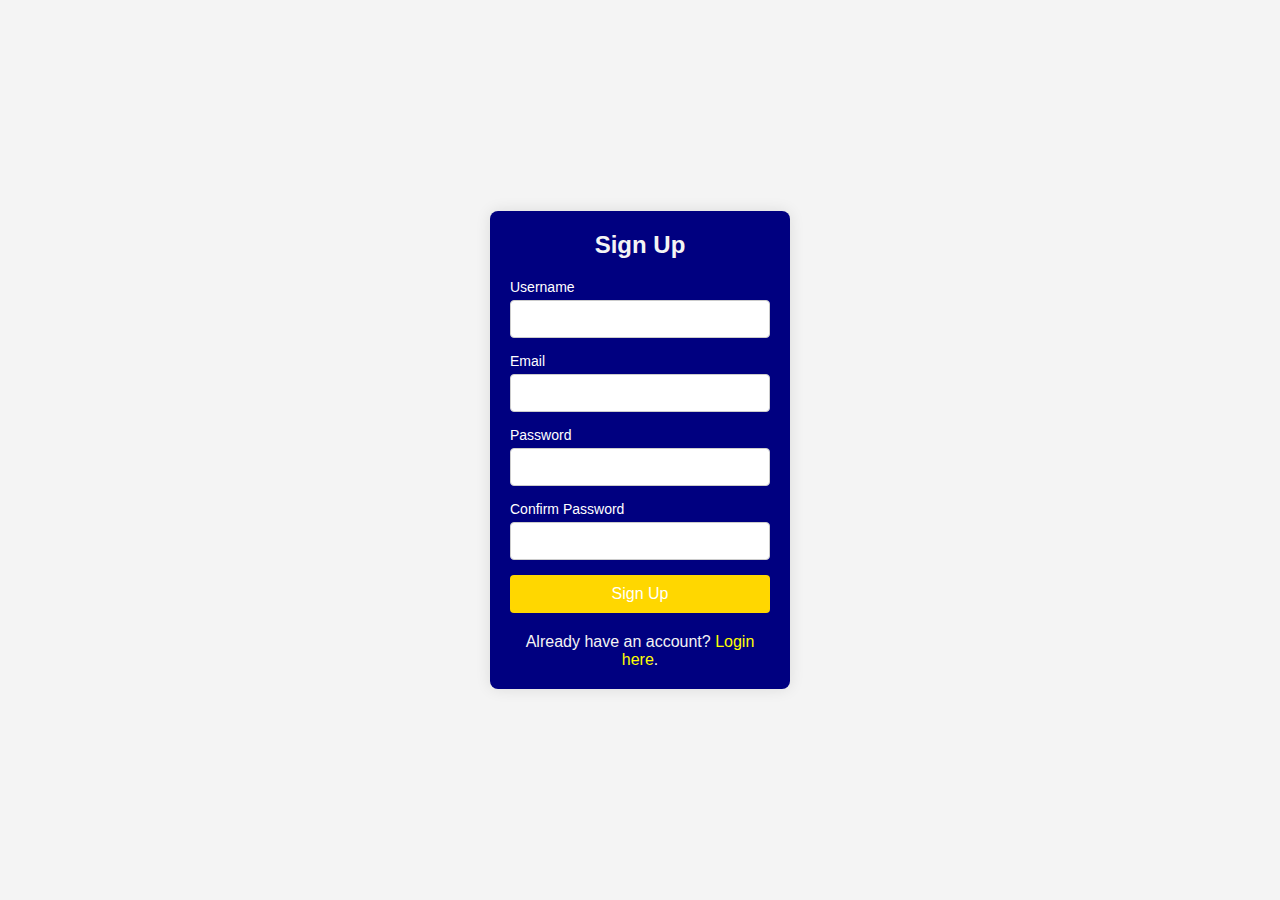
<file: index.html>
<!DOCTYPE html>
<html lang="en">
<head>
    <meta charset="UTF-8">
    <meta name="viewport" content="width=device-width, initial-scale=1.0">
    <title>signup</title>
    <style>
*{
    margin: 0;
    padding: 0;
    box-sizing: border-box;
}

body {
    font-family: Arial, sans-serif;
    background-color: #f4f4f4;
    display: flex;
    justify-content: center;
    align-items: center;
    height: 100vh;
}

.signup-container {
    background-color: navy;
    padding: 20px;
    border-radius: 8px;
    box-shadow: 0 0 15px rgba(0, 0, 0, 0.1);
    width: 300px;
    text-align: center;
}

.signup-container h2 {
    margin-bottom: 20px;
    color: #f4f4f4;
}

.form-group {
    margin-bottom: 15px;
}

.form-group label {
    display: block;
    text-align: left;
    margin-bottom: 5px;
    font-size: 14px;
    color: white;
}

.form-group input {
    width: 100%;
    padding: 10px;
    border: 1px solid #ccc;
    border-radius: 4px;
    font-size: 14px;
}

button {
    width: 100%;
    padding: 10px;
    background-color: gold;
    border: none;
    border-radius: 4px;
    color: #fff;
    font-size: 16px;
    cursor: pointer;
}

button:hover {

    background-color: gold;    
}
p {
    margin-top: 20px;
    color: #f4f4f4;
}

p a {
    color: yellow;
    text-decoration: none;
}

p a:hover {
    text-decoration: underline;

}





    </style>

</head>
<body>
    <div class="signup-container">
    
        <form action="action.php" method="POST">
            <div class="form-group">
            <h2>Sign Up</h2>
                <label for="username">Username</label>
                <input type="text" id="username" name="username" required>
            </div>
            <div class="form-group">
                <label for="email">Email</label>
                <input type="email" id="email" name="email" required>
            </div>
            <div class="form-group">
                <label for="password">Password</label>
                <input type="password" id="password" name="password" required>
            </div>
            <div class="form-group">
                <label for="confirm-password">Confirm Password</label>
                <input type="password" id="confirm-password" name="confirm-password" required>
            </div>
            <a href="home.html">
            <button type="submit">Sign Up</button>
        </a>
        <p>Already have an account? <a href="home.html">Login here</a>.</p>
        </form>
    
    </div>
    
</body>
</html>
</file>
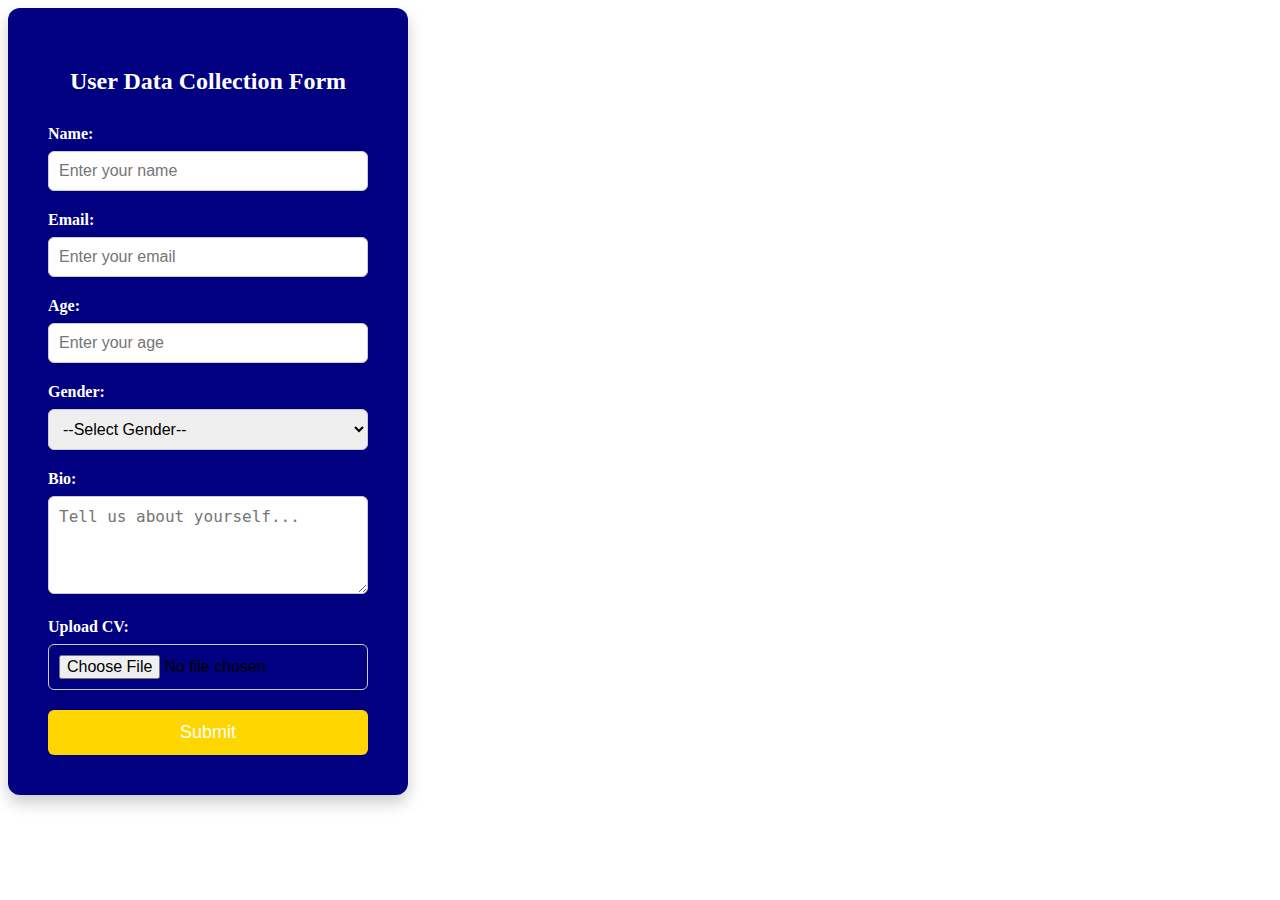
<file: collect.html>
<!DOCTYPE html>
<html lang="en">
<head>
    <meta charset="UTF-8">
    <meta name="viewport" content="width=device-width, initial-scale=1.0">
    <title>User Data Collection Form</title>
    <link rel="stylesheet" href="collect.css">

<style>







</style>


</head>
<body>
    <div class="container">
        <h2>User Data Collection Form</h2>
        <form action="processcollect.php" method="POST" enctype="multipart/form-data">
            <!-- Name Input -->
            <label for="name">Name:</label>
            <input type="text" id="name" name="name" required placeholder="Enter your name">

            <!-- Email Input -->
            <label for="email">Email:</label>
            <input type="email" id="email" name="email" required placeholder="Enter your email">

            <!-- Age Input -->
            <label for="age">Age:</label>
            <input type="number" id="age" name="age" min="1" max="120" required placeholder="Enter your age">

            <!-- Gender Selection -->
            <label for="gender">Gender:</label>
            <select id="gender" name="gender" required>
                <option value="">--Select Gender--</option>
                <option value="male">Male</option>
                <option value="female">Female</option>
                <option value="other">Other</option>
            </select>

            <!-- Bio Textarea -->
            <label for="bio">Bio:</label>
            <textarea id="bio" name="bio" rows="4" placeholder="Tell us about yourself..."></textarea>

            <!-- CV Upload -->
            <label for="cv">Upload CV:</label>
            <input type="file" id="cv" name="cv" accept=".pdf,.doc,.docx" required>

            <!-- Submit Button -->
            <input type="submit" value="Submit">
        </form>
    </div>
</body>
</html>
</file>
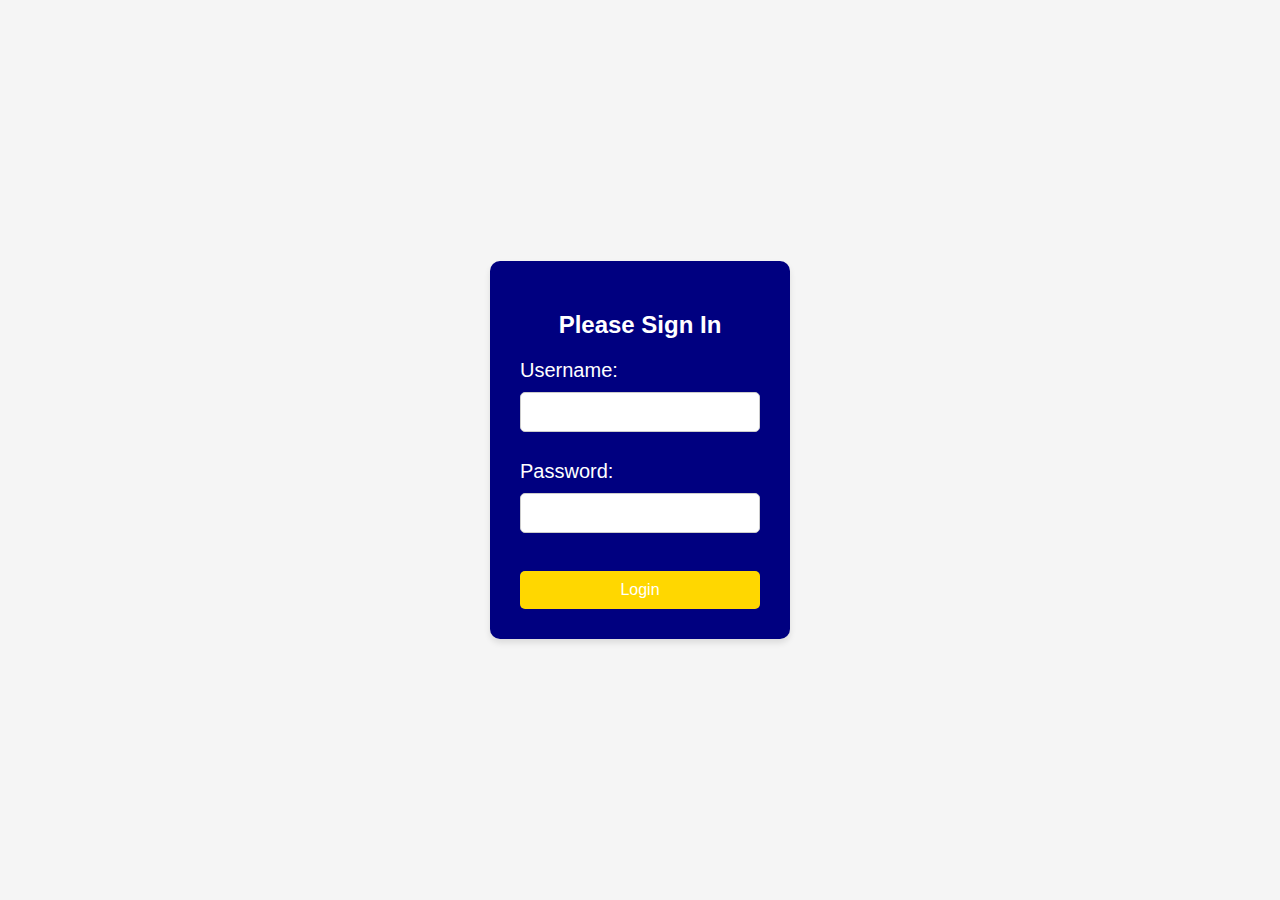
<file: home.html>
<!DOCTYPE html>
<html lang="en">
<head>
    <meta charset="UTF-8">
    <meta name="viewport" content="width=device-width, initial-scale=1.0">
    <title>Login Page</title>
    
    <style>
        body {
    font-family: Arial, sans-serif;
    background-color: whitesmoke;
    margin: 0;
    padding: 0;
    display: flex;
    justify-content: center;
    align-items: center;
    height: 100vh;
}

h2 {
    text-align: center;
    color: white;
}

/* Login form container */
form {
background-color: navy;    
    
    padding: 30px;
    border-radius: 10px;
    box-shadow: 0px 4px 6px rgba(0, 0, 0, 0.1);
    width: 300px;
    box-sizing: border-box;
}

/* Input fields */
input[type="text"], input[type="password"] {
    width: 100%;
    padding: 10px;
    margin: 10px 0;
    border: 1px solid #ccc;
    border-radius: 5px;
    box-sizing: border-box;
    font-size: 16px;
}

/* Submit button */
input[type="submit"] {
    width: 100%;
    background-color: gold;
    color: white;
    padding: 10px;
    border: none;
    border-radius: 5px;
    font-size: 16px;
    cursor: pointer;
    margin-top: 10px;
}

input[type="submit"]:hover {
    background-color:navy;
}

/* Form labels */
label {
    font-size: 20px;
    color: white;
}

/* Add some responsiveness */
@media screen and (max-width: 400px) {
    form {
        width: 100%;
        padding: 20px;
    }
}
    </style>
</head>
<body>
    <div class="login-container">
        
        <form action="login.php" method="POST">
            <div class="form-group">
                <h2>Please Sign In</h2>
                <label for="username">Username:</label><br>
                <input type="text" id="username" name="username" required><br><br>
            </div>
            <div class="form-group">
                <label for="password">Password:</label><br>
                <input type="password" id="password" name="password" required><br><br>
            </div>
            <input type="submit" value="Login">
        </form>
        
    </div>
</body>
</html>
</file>
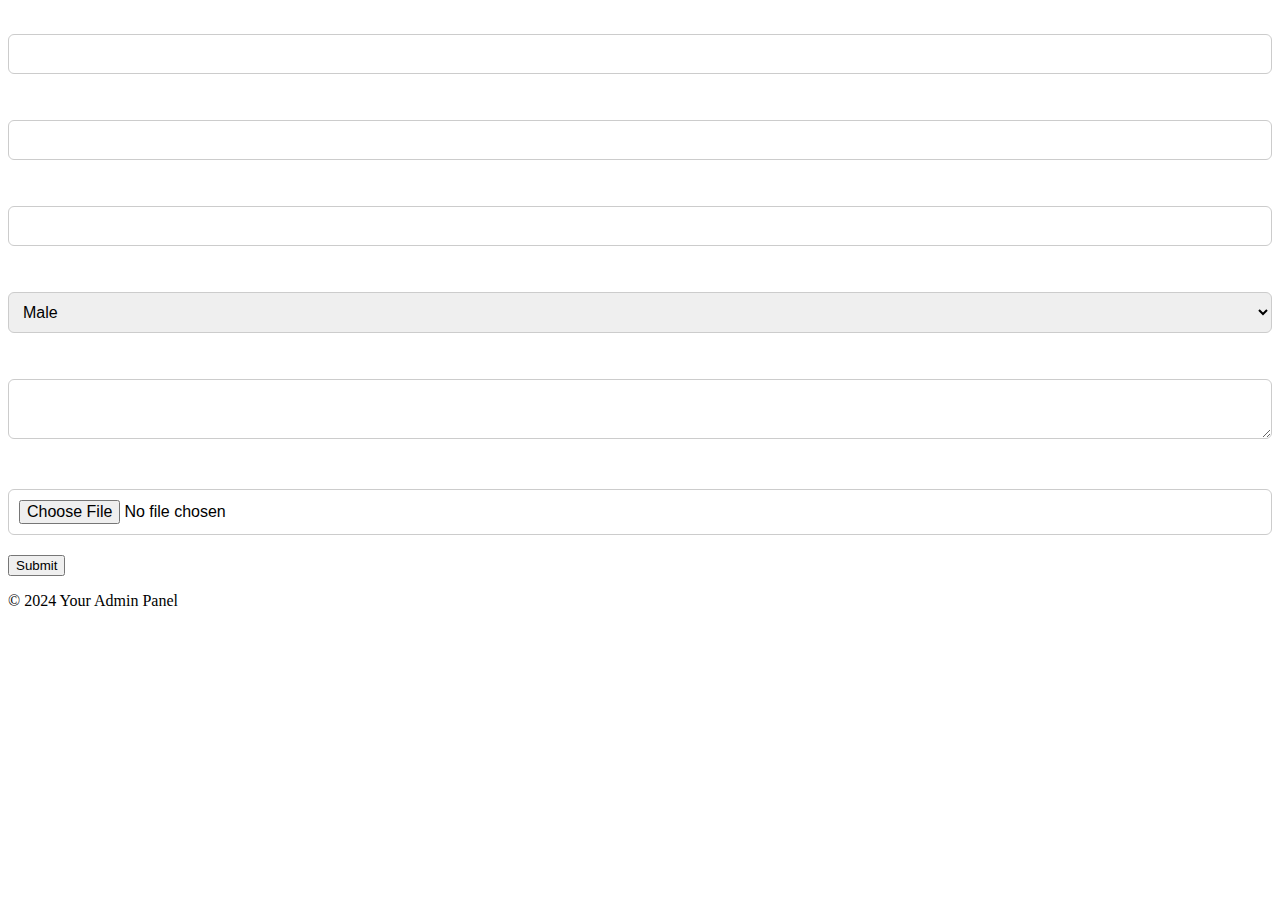
<file: save.html>
<!DOCTYPE html>
<html lang="en">
<head>
    <meta charset="UTF-8">
    <meta name="viewport" content="width=device-width, initial-scale=1.0">
    <title>Admin Panel - Collect Data</title>
    <link rel="stylesheet" href=""> <!-- Link to your CSS -->

</head>
<body>
    <style>

* General Styles */
body {
    font-family: Arial, sans-serif;
    background-color: #eef2f3;
    margin: 0;
    padding: 0;
    display: flex;
    justify-content: center;
    align-items: center;
    height: 100vh;
    background-image: url('illustration-of-customer-data-user-data-customer-analytic-user-personal-data-costumer-statistic-can-be-used-for-web-landing-page-social-media-mobile-apps-animation-etc-vector.jpg');
}

.container {
background-color: rgb(63, 158, 158);    
    padding: 40px;
    border-radius: 12px;
    box-shadow: 0 8px 16px rgba(0, 0, 0, 0.2);
    width: 400px;
    box-sizing: border-box;
}

h2 {
    text-align: center;
    color: white;
    margin-bottom: 30px;
}

/* Form Labels */
label {
    display: block;
    margin-bottom: 8px;
    color: white;
    font-weight: bold;
}

/* Input Fields */
input[type="text"],
input[type="email"],
input[type="number"],
select,
textarea,
input[type="file"] {
    width: 100%;
    padding: 10px;
    margin-bottom: 20px;
    border: 1px solid #ccc;
    border-radius: 6px;
    box-sizing: border-box;
    font-size: 16px;
}

/* Submit Button */
input[type="submit"] {
    width: 100%;
    background-color: navy;
    color: white;
    padding: 12px;
    border: none;
    border-radius: 6px;
    font-size: 18px;
    cursor: pointer;
    transition: background-color 0.3s ease;
}

input[type="submit"]:hover {
    background-color: navy;
}

/* Responsive Design */
@media (max-width: 500px) {
    .container {
        width: 90%;
        padding: 20px;
    }

    h2 {
        font-size: 24px;
    }

    input[type="submit"] {
        font-size: 16px;
        padding: 10px;
    }
}

    </style>
    
<form id="collectForm" action="processcollect.php" method="POST" enctype="multipart/form-data">
    <label for="name">Name:</label>
    <input type="text" id="name" name="name" required>

    <label for="email">Email:</label>
    <input type="email" id="email" name="email" required>

    <label for="age">Age:</label>
    <input type="number" id="age" name="age" required>

    <label for="gender">Gender:</label>
    <select id="gender" name="gender" required>
        <option value="male">Male</option>
        <option value="female">Female</option>
        <option value="other">Other</option>
    </select>

    <label for="bio">Bio:</label>
    <textarea id="bio" name="bio" required></textarea>

    <!-- CV Upload -->
    <label for="cv">Upload CV:</label>
    <input type="file" id="cv" name="cv" accept=".pdf,.doc,.docx" required>

    <button type="submit">Submit</button>
</form>

        <footer>
            <p>&copy; 2024 Your Admin Panel</p>
        </footer>
    </div>
</body>
</html>
</file>
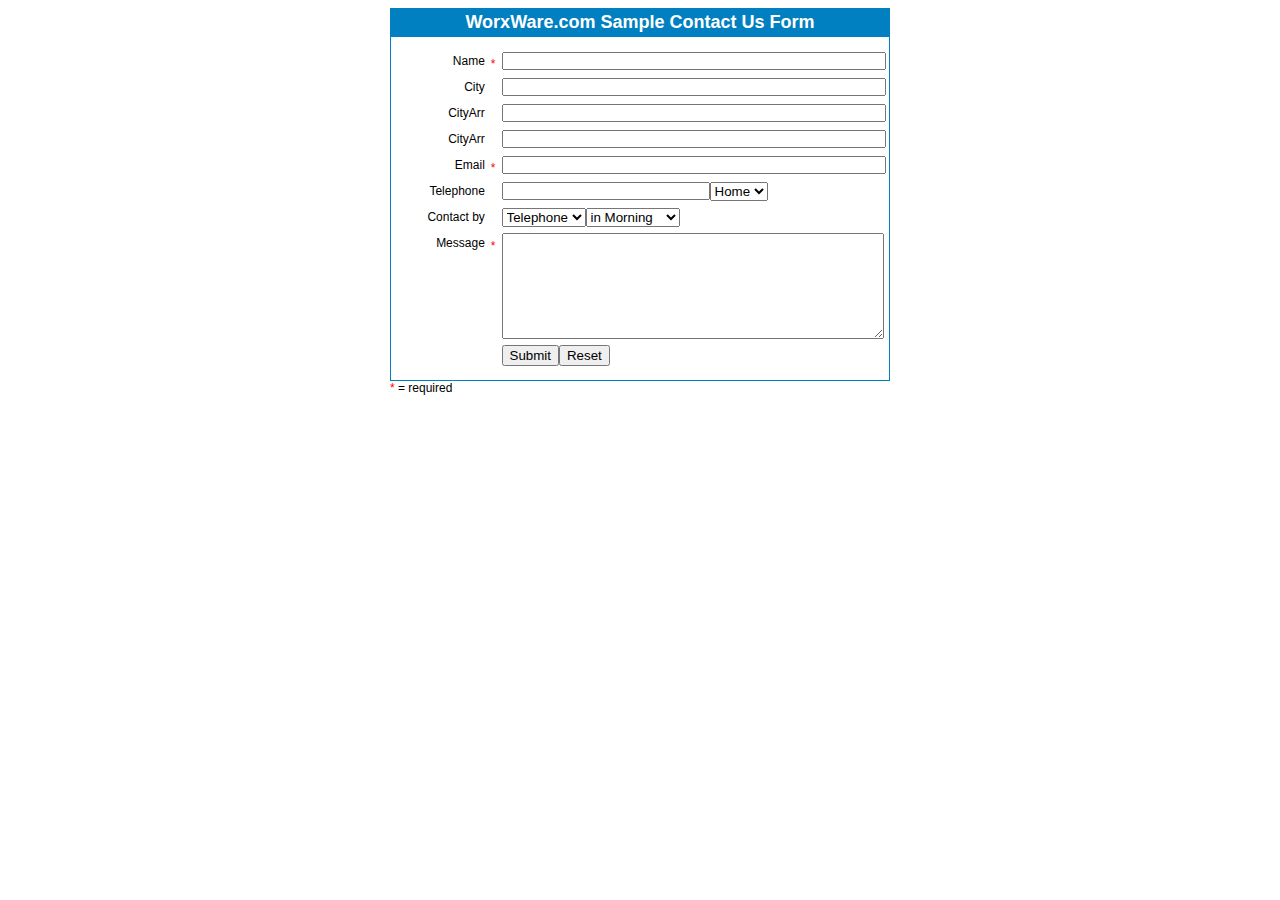
<file: sample_forms/samplecontactus.html>
<!DOCTYPE html PUBLIC "-//W3C//DTD XHTML 1.0 Transitional//EN" "http://www.w3.org/TR/xhtml1/DTD/xhtml1-transitional.dtd">
<html lang="en" xml:lang="en" xmlns="http://www.w3.org/1999/xhtml">
<head>
<meta http-equiv="Content-Type" content="text/html; charset="iso-8859-1" />
<html>
<head>
<title>Sample form from WorxWare.com</title>
<style>
body, p, table, th, td, div {
  font-family: Arial, Helvetica, sans-serif;
  font-size: 12px;
}
th {
  background-color:#0080C0;
  color:white;
  font-weight:bold;
  font-size:18px;
  border: 1px solid #0080C0;
}
input.text, textarea {
  font-family: Arial, Helvetica, sans-serif;
  font-size: 11px;
  width: 99%;
}
.text:focus, textarea:focus {
  background-color: #FFFACC;
  border: 1px solid #000000;
}
#mydiv {
  margin-left: auto ;
  margin-right: auto ;
  width: 500px;
  text-align: left;
}
td.colone {
  text-align: right;
  vertical-align: top;
  padding-top:6px;
  width:20%;
}
td.coltwo {
  color:red;
  text-align: center;
  vertical-align: top;
  padding-top:9px;
}
td.colthree {
  width:80%
}
table.border {
  border: 1px solid #0080C0;
  border-collapse: collapse;
}
</style>
</head>
<body>
<div id="mydiv">
<form method="POST" action="../_lib/phpmailer-fe.php" enctype="multipart/form-data">
<input type="hidden" value="samplecontactus.html" name="referer">
<table class="border" width="500" cellpadding="3" cellspacing="0">
  <tr>
    <th colspan="3" align="center">WorxWare.com Sample Contact Us Form</th>
  </tr>
  <tr>
    <td colspan="3"><div style="height:5px;"></div></td>
  </tr>
  <tr>
    <td class="colone">Name</td>
    <td class="coltwo">*</td>
    <td class="colthree"><input class="text" type="text" name="frmName" style="width:98%;"></td>
  </tr>
  <tr>
    <td class="colone">City</td>
    <td class="coltwo">&nbsp;</td>
    <td class="colthree"><input class="text" type="text" name="frmCity" style="width:98%;"></td>
  </tr>

  <tr>
    <td class="colone">CityArr</td>
    <td class="coltwo">&nbsp;</td>
    <td class="colthree"><input class="text" type="text" name="frmCityArr[]" style="width:98%;"></td>
  </tr>
  <tr>
    <td class="colone">CityArr</td>
    <td class="coltwo">&nbsp;</td>
    <td class="colthree"><input class="text" type="text" name="frmCityArr[]" style="width:98%;"></td>
  </tr>


  <tr>
    <td class="colone">Email</td>
    <td class="coltwo">*</td>
    <td class="colthree"><input class="text" type="text" name="email" style="width:98%;"></td>
  </tr>
  <tr>
    <td class="colone">Telephone</td>
    <td class="coltwo">&nbsp;</td>
    <td class="colthree">
      <table width="100%" cellpadding="0" cellspacing="0">
        <tr>
          <td width="200"><input class="text" type="text" name="frmTelephone" style="width:200px;"></td>
          <td>
            <select size="1" name="frmPhoneType">
            <option value="Home">Home</option>
            <option value="Worx">Worx</option>
            <option value="Pager">Pager</option>
            </select>
          </td>
        </tr>
      </table>
    </td>
  </tr>
  <tr>
    <td class="colone">Contact by</td>
    <td class="coltwo">&nbsp;</td>
    <td class="colthree">
      <table width="100%" cellpadding="0" cellspacing="0">
        <tr>
          <td width="1">
            <select size="1" name="frmContactBy">
            <option value="Telephone">Telephone</option>
            <option value="Email">Email</option>
            </select>
          </td>
          <td>
            <select size="1" name="frmBestTime">
            <option value="Morning">in Morning</option>
            <option value="Afternoon">in Afternoon</option>
            <option value="Evening">in Evening</option>
            </select>
          </td>
        </tr>
      </table>
    </td>
  </tr>
  <tr>
    <td class="colone">Message</td>
    <td class="coltwo">*</td>
    <td class="colthree"><textarea class="text" name="frmMessage" style="width:98%;height:100px;"></textarea></td>
  </tr>
  <tr>
    <td class="colone" colspan="2">&nbsp;</td>
    <td class="colthree"><input type="submit" value="Submit" name="submit"><input type="reset" value="Reset" name="reset"></td>
  </tr>
  <tr>
    <td colspan="3"><div style="height:5px;"></div></td>
  </tr>
</table>
</form>
<span style="color:red;">*</span> = required<br />
</div>
</body>
</html>
</file>
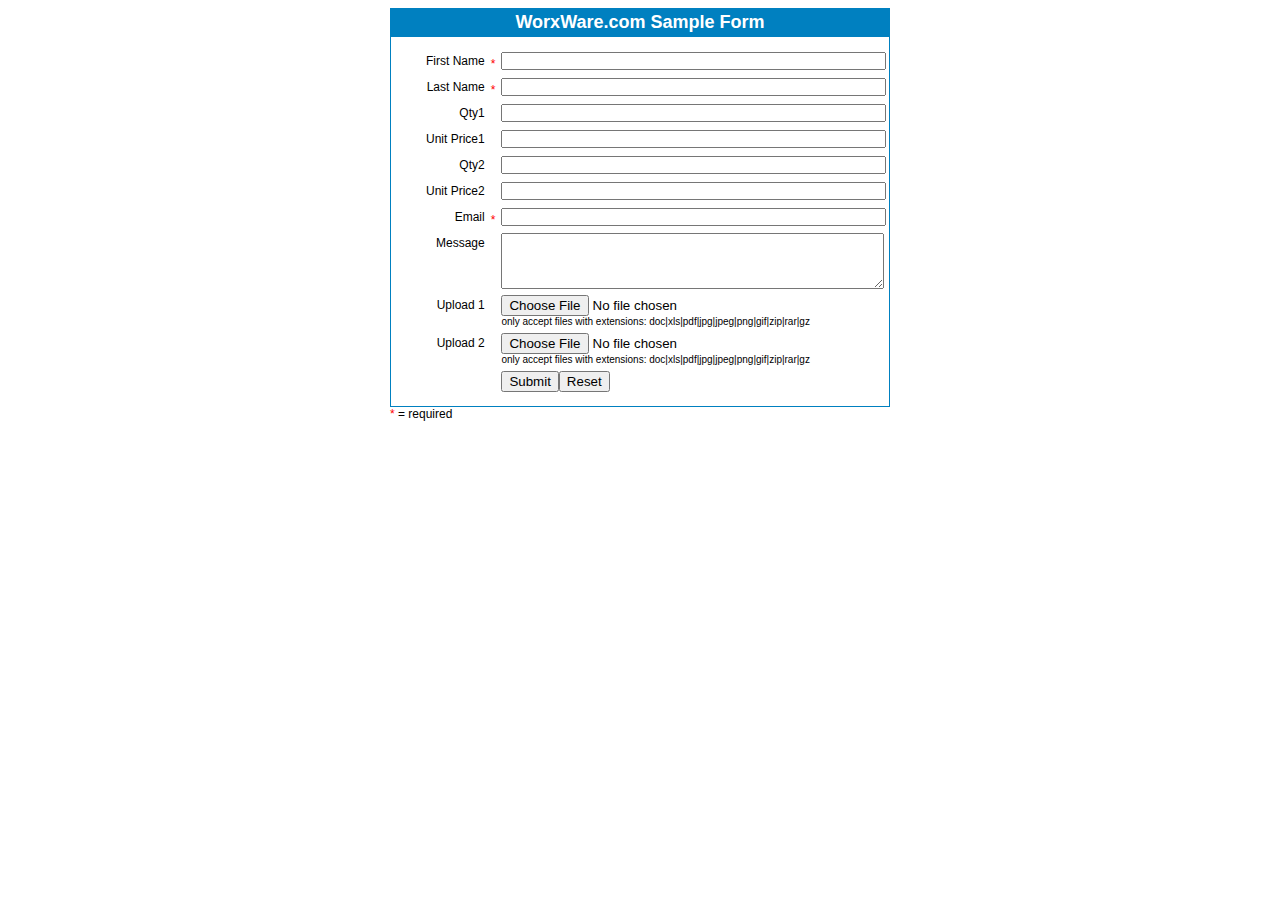
<file: sample_forms/sampleform.html>
<!DOCTYPE html PUBLIC "-//W3C//DTD XHTML 1.0 Transitional//EN" "http://www.w3.org/TR/xhtml1/DTD/xhtml1-transitional.dtd">
<html lang="en" xml:lang="en" xmlns="http://www.w3.org/1999/xhtml">
<head>
<meta http-equiv="Content-Type" content="text/html; charset="iso-8859-1" />
<html>
<head>
<title>Sample form from WorxWare.com</title>
<style>
body, p, table, th, td, div {
  font-family: Arial, Helvetica, sans-serif;
  font-size: 12px;
}
th {
  background-color:#0080C0;
  color:white;
  font-weight:bold;
  font-size:18px;
  border: 1px solid #0080C0;
}
input.text, textarea {
  font-family: Arial, Helvetica, sans-serif;
  font-size: 11px;
  width: 99%;
}
.text:focus, textarea:focus {
  background-color: #FFFACC;
  border: 1px solid #000000;
}
#mydiv {
  margin-left: auto ;
  margin-right: auto ;
  width: 500px;
  text-align: left;
}
td.colone {
  text-align: right;
  vertical-align: top;
  padding-top:6px;
  width:20%;
}
td.coltwo {
  color:red;
  text-align: center;
  vertical-align: top;
  padding-top:9px;
}
td.colthree {
  width:80%
}
table.border {
  border: 1px solid #0080C0;
  border-collapse: collapse;
}
</style>
</head>
<body>
<div id="mydiv">
<form method="POST" action="../_lib/phpmailer-fe.php" enctype="multipart/form-data">
<input type="hidden" value="sampleform.html" name="referer">
<table class="border" width="500" cellpadding="3" cellspacing="0">
  <tr>
    <th colspan="3" align="center">WorxWare.com Sample Form</th>
  </tr>
  <tr>
    <td colspan="3"><div style="height:5px;"></div></td>
  </tr>
  <tr>
    <td class="colone">First Name</td>
    <td class="coltwo">*</td>
    <td class="colthree"><input class="text" type="text" name="frmFirstname" style="width:98%;"></td>
  </tr>
  <tr>
    <td class="colone">Last Name</td>
    <td class="coltwo">*</td>
    <td class="colthree"><input class="text" type="text" name="frmLastname" style="width:98%;"></td>
  </tr>
  <tr>
    <td class="colone">Qty1</td>
    <td class="coltwo">&nbsp;</td>
    <td class="colthree"><input class="text" type="text" name="frmQty_1" style="width:98%;"></td>
  </tr>
  <tr>
    <td class="colone">Unit Price1</td>
    <td class="coltwo">&nbsp;</td>
    <td class="colthree"><input class="text" type="text" name="frmUnitPrice_1" style="width:98%;"></td>
  </tr>
  <tr>
    <td class="colone">Qty2</td>
    <td class="coltwo">&nbsp;</td>
    <td class="colthree"><input class="text" type="text" name="frmQty_2" style="width:98%;"></td>
  </tr>
  <tr>
    <td class="colone">Unit Price2</td>
    <td class="coltwo">&nbsp;</td>
    <td class="colthree"><input class="text" type="text" name="frmUnitPrice_2" style="width:98%;"></td>
  </tr>
  <tr>
    <td class="colone">Email</td>
    <td class="coltwo">*</td>
    <td class="colthree"><input class="text" type="text" name="email" style="width:98%;"></td>
  </tr>
  <tr>
    <td class="colone">Message</td>
    <td class="coltwo">&nbsp;</td>
    <td class="colthree"><textarea class="text" name="frmMessage" style="width:98%;height:50px;"></textarea></td>
  </tr>
  <tr>
    <td class="colone">Upload 1</td>
    <td class="coltwo">&nbsp;</td>
    <td class="colthree"><input type="file" name="file1" size="50"><br /><small> only accept files with extensions: doc|xls|pdf|jpg|jpeg|png|gif|zip|rar|gz</small></td>
  </tr>
  <tr>
    <td class="colone">Upload 2</td>
    <td class="coltwo">&nbsp;</td>
    <td class="colthree"><input type="file" name="file2" size="50"><br /><small> only accept files with extensions: doc|xls|pdf|jpg|jpeg|png|gif|zip|rar|gz</small></td>
  </tr>
  <tr>
    <td class="colone" colspan="2">&nbsp;</td>
    <td class="colthree"><input type="submit" value="Submit" name="submit"><input type="reset" value="Reset" name="reset"></td>
  </tr>
  <tr>
    <td colspan="3"><div style="height:5px;"></div></td>
  </tr>
</table>
</form>
<span style="color:red;">*</span> = required<br />
</div>
</body>
</html>
</file>
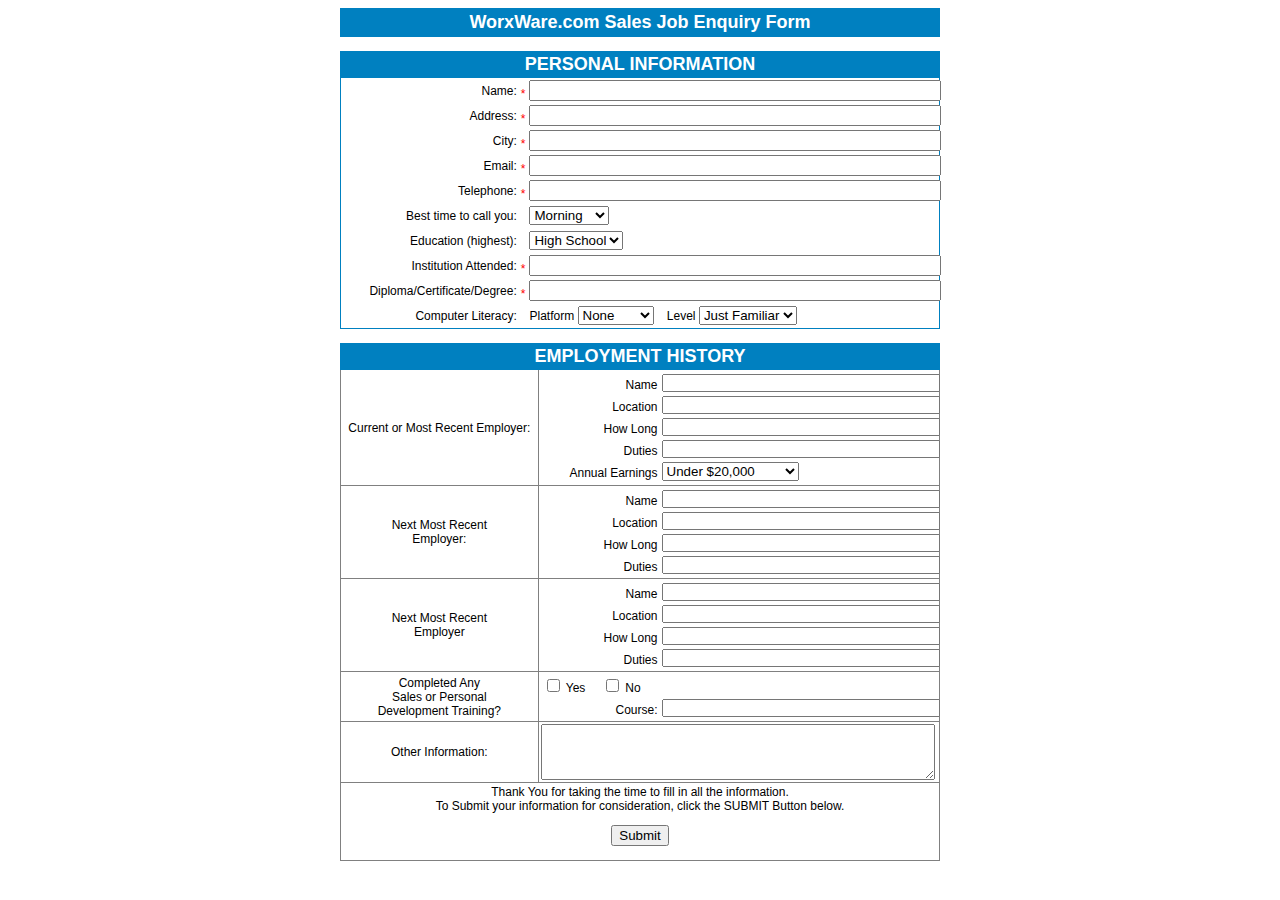
<file: sample_forms/samplejobenquiry.html>
<!DOCTYPE html PUBLIC "-//W3C//DTD XHTML 1.0 Transitional//EN" "http://www.w3.org/TR/xhtml1/DTD/xhtml1-transitional.dtd">
<html lang="en" xml:lang="en" xmlns="http://www.w3.org/1999/xhtml">
<head>
<meta http-equiv="Content-Type" content="text/html; charset="iso-8859-1" />
<html>
<head>
<title>Sample form from WorxWare.com</title>
<style>
body, p, table, th, td, div {
  font-family: Arial, Helvetica, sans-serif;
  font-size: 12px;
}
th {
  background-color:#0080C0;
  color:white;
  font-weight:bold;
  font-size:18px;
  border: 1px solid #0080C0;
}
input.text, textarea {
  font-family: Arial, Helvetica, sans-serif;
  font-size: 11px;
  width: 99%;
}
.text:focus, textarea:focus {
  background-color: #FFFACC;
  border: 1px solid #000000;
}
#mydiv {
  margin-left: auto ;
  margin-right: auto ;
  width: 600px;
  text-align: left;
}
td.colone {
  text-align: right;
  vertical-align: top;
  padding-top:6px;
  width:30%;
}
td.coltwo {
  color:red;
  text-align: center;
  vertical-align: top;
  padding-top:9px;
}
td.colthree {
  width:70%
}
table.border {
  border: 1px solid #0080C0;
  border-collapse: collapse;
}
caption {
  text-align:center;
  font-size:18px;
  font-weight:bold;
}
</style>
</head>
<body>
<div id="mydiv">
<form method="POST" action="../_lib/phpmailer-fe.php" enctype="multipart/form-data">
<input type="hidden" value="samplejobenquiry.html" name="referer">
<input type="hidden" name="MAX_FILE_SIZE" value="1024000">
<table class="border" width="100%" cellpadding="3" cellspacing="0">
  <tr>
    <th colspan="3" align="center">WorxWare.com Sales Job Enquiry Form</th>
  </tr>
</table>
<br />
<table class="border" width="100%" cellpadding="2" cellspacing="0">
  <tr>
    <th colspan="3" align="center">PERSONAL INFORMATION</th>
  </tr>
  <tr>
    <td class="colone">Name:</td>
    <td class="coltwo">*</td>
    <td class="colthree"><input name="frmCandidateName" type="text" style="width:99%;"></td>
  </tr>
  <tr>
    <td class="colone">Address:</td>
    <td class="coltwo">*</td>
    <td class="colthree"><input name="frmAddress" type="text" style="width:99%;"></td>
  </tr>
  <tr>
    <td class="colone">City:</td>
    <td class="coltwo">*</td>
    <td class="colthree"><input name="frmCity" type="text" style="width:99%;"></td>
  </tr>
  <tr>
    <td class="colone">Email:</td>
    <td class="coltwo">*</td>
    <td class="colthree"><input name="email" type="text" style="width:99%;"></td>
  </tr>
  <tr>
    <td class="colone">Telephone:</td>
    <td class="coltwo">*</td>
    <td class="colthree"><input name="frmTelephone" type="text" style="width:99%;"></td>
  </tr>
  <tr>
    <td class="colone">Best time to call you:</td>
    <td class="coltwo">&nbsp;</td>
    <td class="colthree">
      <select name="frmBestTimeToReach">
      <option selected>Morning
      <option>Afternoon
      <option>Evening
      </select>
    </td>
  </tr>
  <tr>
    <td class="colone">Education (highest):</td>
    <td class="coltwo">&nbsp;</td>
    <td class="colthree">
      <select name="frmEducation">
      <option value="High School" selected>High School
      <option value="College">College
      <option value="University">University
      </select></td>
  </tr>
  <tr>
    <td class="colone">Institution Attended:</td>
    <td class="coltwo">*</td>
    <td class="colthree"><input name="frmNameInstitution" type="text" style="width:99%;"></td>
  </tr>
  <tr>
    <td class="colone">Diploma/Certificate/Degree:</td>
    <td class="coltwo">*</td>
    <td class="colthree"><input name="frmDiploma" type="text" style="width:99%;"></td>
  </tr>
  <tr>
    <td class="colone">Computer Literacy:</td>
    <td class="coltwo">&nbsp;</td>
    <td class="colthree">
      <table border="0" cellspacing="0" cellpadding="0" width="1">
        <tr>
          <td>Platform&nbsp;</td>
          <td>
            <select name="frmComputerPlatform">
            <option selected>None
            <option>IBM / PC
            <option>Mac
            </select>
          </td>
          <td width="25">&nbsp;&nbsp;&nbsp;&nbsp;</td>
          <td>Level&nbsp;</td>
          <td>
            <select name="frmCompetenceLevel">
            <option selected>Just Familiar
            <option>Daily User
            <option>Expert
            </select>
          </td>
        </tr>
      </table>
    </td>
  </tr>
</table><br />
<table width="100%" border="1" cellspacing="0" cellpadding="2" style="border-collapse:collapse;">
  <tr>
    <th colspan="3" align="center">EMPLOYMENT HISTORY</th>
  </tr>
  <tr>
    <td width="33%" align="center">Current or Most Recent Employer:</td>
    <td width="67%">
      <table border="0" cellspacing="0" cellpadding="2" width="100%">
        <tr>
          <td class="colone">Name</td>
          <td class="colthree"><input class="text" name="frmEmployer1" type="text" style="width:99%;"></td>
        </tr>
        <tr>
          <td class="colone">Location</td>
          <td class="colthree"><input class="text" name="frmEmployer1_Loc." type="text" style="width:99%;"></td>
        </tr>
        <tr>
          <td class="colone">How Long</td>
          <td class="colthree"><input class="text" name="frmEmployer1_Duration" type="text" style="width:99%;"></td>
        </tr>
        <tr>
          <td class="colone">Duties</td>
          <td class="colthree"><input class="text" name="frmEmployer1_Duties" type="text" style="width:99%;"></td>
        </tr>
        <tr>
          <td class="colone">Annual Earnings</td>
          <td class="colthree"><select name="frmEmployer1_Earnings">
            <option selected>Under $20,000
            <option>$20,000 to $30,000
            <option>$30,000 to $40,000
            <option>$40,000 to $50,000
            <option>$50,000 to $60,000
            <option>Over $60,000
            </select></td>
        </tr>
      </table>
    </td>
  </tr>
  <tr>
    <td align="center">Next Most Recent<br />Employer:</td>
    <td>
      <table border="0" cellspacing="0" cellpadding="2" width="100%">
        <tr>
          <td class="colone">Name</td>
          <td class="colthree"><input class="text" name="frmEmployer2" type="text" style="width:99%;"></td>
        </tr>
        <tr>
          <td class="colone">Location</td>
          <td class="colthree"><input class="text" name="frmEmployer2_Loc." type="text" style="width:99%;"></td>
        </tr>
        <tr>
          <td class="colone">How Long</td>
          <td class="colthree"><input class="text" name="frmEmployer2_Duration" type="text" style="width:99%;"></td>
        </tr>
        <tr>
          <td class="colone">Duties</td>
          <td class="colthree"><input class="text" name="frmEmployer2_Duties" type="text" style="width:99%;"></td>
        </tr>
      </table>
    </td>
  </tr>
  <tr>
    <td align="center">Next Most Recent<br />Employer</td>
    <td>
      <table border="0" cellspacing="0" cellpadding="2" width="100%">
        <tr>
          <td class="colone">Name</td>
          <td class="colthree"><input class="text" name="frmEmployer3" type="text" style="width:99%;"></td>
        </tr>
        <tr>
          <td class="colone">Location</td>
          <td class="colthree"><input class="text" name="frmEmployer3_Loc" type="text" style="width:99%;"></td>
        </tr>
        <tr>
          <td class="colone">How Long</td>
          <td class="colthree"><input class="text" name="frmEmployer3_Duration" type="text" style="width:99%;"></td>
        </tr>
        <tr>
          <td class="colone">Duties</td>
          <td class="colthree"><input class="text" name="frmEmployer3_Duties" type="text" style="width:99%;"></td>
        </tr>
      </table>
    </td>
  </tr>
  <tr>
    <td align="center">Completed Any<br />Sales or Personal<br />Development Training?</td>
    <td>
      <table border="0" cellspacing="0" cellpadding="2" width="100%">
        <tr>
          <td colspan="2">
            <input type="checkbox" name="frmCourse_Yes" value="Yes"> Yes &nbsp;&nbsp;&nbsp;
            <input type="checkbox" name="frmCourse_No" value="No"> No</td>
        </tr>
        <tr>
          <td class="colone">Course:</td>
          <td class="colthree"><input class="text" name="frmSalesMotivationExtras" type="text" style="width:99%;"></td>
        </tr>
      </table>
  </tr>
  <tr>
    <td align="center">Other Information:</td>
    <td><textarea name="frmOtherInfo" style="width:98%;height:50px;"></textarea></td>
  </tr>
  <tr>
    <td colspan="2" align="center">
      Thank You for taking the time to fill in all the information.<br />
      To Submit your information for consideration, click the SUBMIT Button below.<br />
      <p><input type="submit" value="Submit"></p>
    </td>
  </tr>
</table>
</form>
</file>
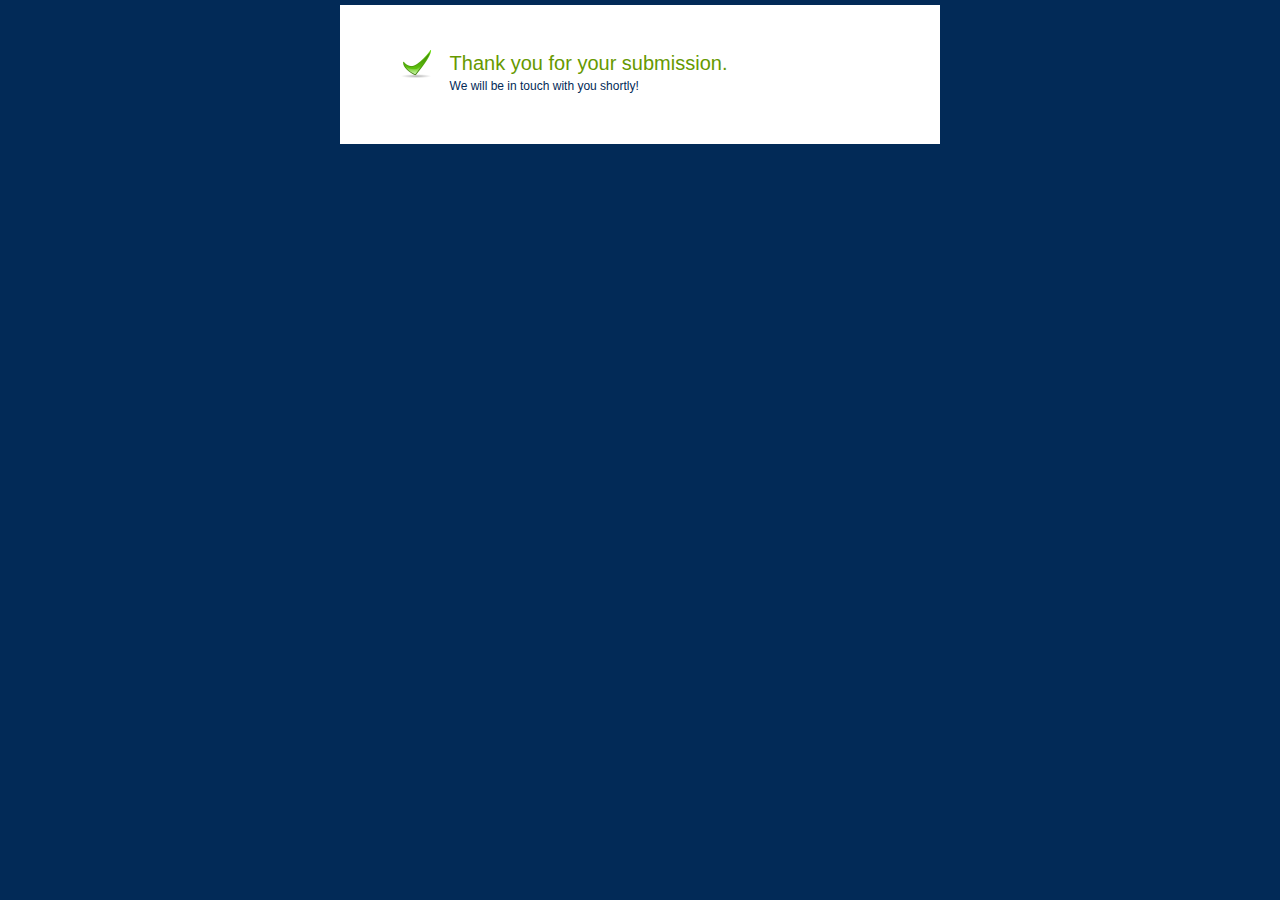
<file: _lib/_tpl/thankyou.html>
<!DOCTYPE html PUBLIC "-//W3C//DTD XHTML 1.0 Transitional//EN" "http://www.w3.org/TR/xhtml1/DTD/xhtml1-transitional.dtd">
<html xmlns="http://www.w3.org/1999/xhtml">
<head>
<meta http-equiv="Content-Type" content="text/html; charset=utf-8" />
<title>Worx International Inc.:- phpmailer.worxware.com - Thank You</title>
<style>
body {
  background-color: #022a57;
  margin-left: 0px;
  margin-top: 5px;
  margin-right: 0px;
  margin-bottom: 5px;
}
body,td,th {
  font-family: Arial,Helvetica,sans-serif;
  font-size: 12px;
  color: #022A57;
}
.name{
  font-family: Arial,Helvetica,sans-serif;
  font-size: 12px;
  color: #000000;
  width: 160px;
  background-color: #D7E6FB;
  border: 1px solid #022A57;
  padding-right: 3px;
  padding-left: 3px;
}
.state{
  font-family: Arial,Helvetica,sans-serif;
  font-size: 12px;
  color: #000000;
  width: 168px;
  background-color: #D7E6FB;
  border: 1px solid #022A57;
}
.address{
  font-family: Arial,Helvetica,sans-serif;
  font-size: 12px;
  color: #000000;
  width: 160px;
  height:60px;
  background-color: #D7E6FB;
  border: 1px solid #022A57;
  padding-right: 3px;
  padding-left: 3px;
}
.message{
  font-family: Arial,Helvetica,sans-serif;
  font-size: 12px;
  color: #000000;
  width: 426px;
  height:100px;
  background-color: #D7E6FB;
  border: 1px solid #022A57;
  padding-right: 3px;
  padding-left: 3px;
}
.message2{
  font-family: Arial,Helvetica,sans-serif;
  font-size: 12px;
  color: #000000;
  width: 300px;
  height:100px;
  background-color: #D7E6FB;
  border: 1px solid #022A57;
  padding-right: 3px;
  padding-left: 3px;
}
.red {
  font-family: Arial,Helvetica,sans-serif;
  font-size: 20px;
  color: #FF0000;
  text-decoration: none;
}
.green {
  font-family: Arial,Helvetica,sans-serif;
  font-size: 20px;
  color:#669900;
  text-decoration: none;
}
</style>
</head>
<body>
<table width="600" border="0" cellspacing="0" cellpadding="0" align="center" bgcolor="#FFFFFF" >
  <tr>
    <td colspan="2" valign="top" ></td>
  </tr>
  <tr>
    <td colspan="2" valign="top" >&nbsp;</td>
  </tr>
  <tr>
    <td colspan="2" valign="top" ><table width="80%" border="0" cellspacing="0" cellpadding="0" align="center">
      <tr>
        <td>&nbsp;</td>
        <td>&nbsp;</td>
      </tr>
      <tr>
        <td>&nbsp;</td>
        <td>&nbsp;</td>
      </tr>
      <tr>
        <td> <img src="../_src/ok.png" border="0" /> </td>
        <td class="green">Thank you for your submission.</td>
      </tr>
      <tr>
        <td>&nbsp;</td>
        <td>We will be in touch with you shortly!</td>
      </tr>
      <tr>
        <td>&nbsp;</td>
        <td>&nbsp;</td>
      </tr>
    </table></td>
  </tr>
  <tr>
    <td width="50" valign="top"  class="red" align="center">&nbsp;</td>
    <td   valign="middle"  class="red">&nbsp;</td>
  </tr>
  <tr>
    <td colspan="2" valign="top" >&nbsp;</td>
  </tr>
</table>

</body>
</html>
</file>
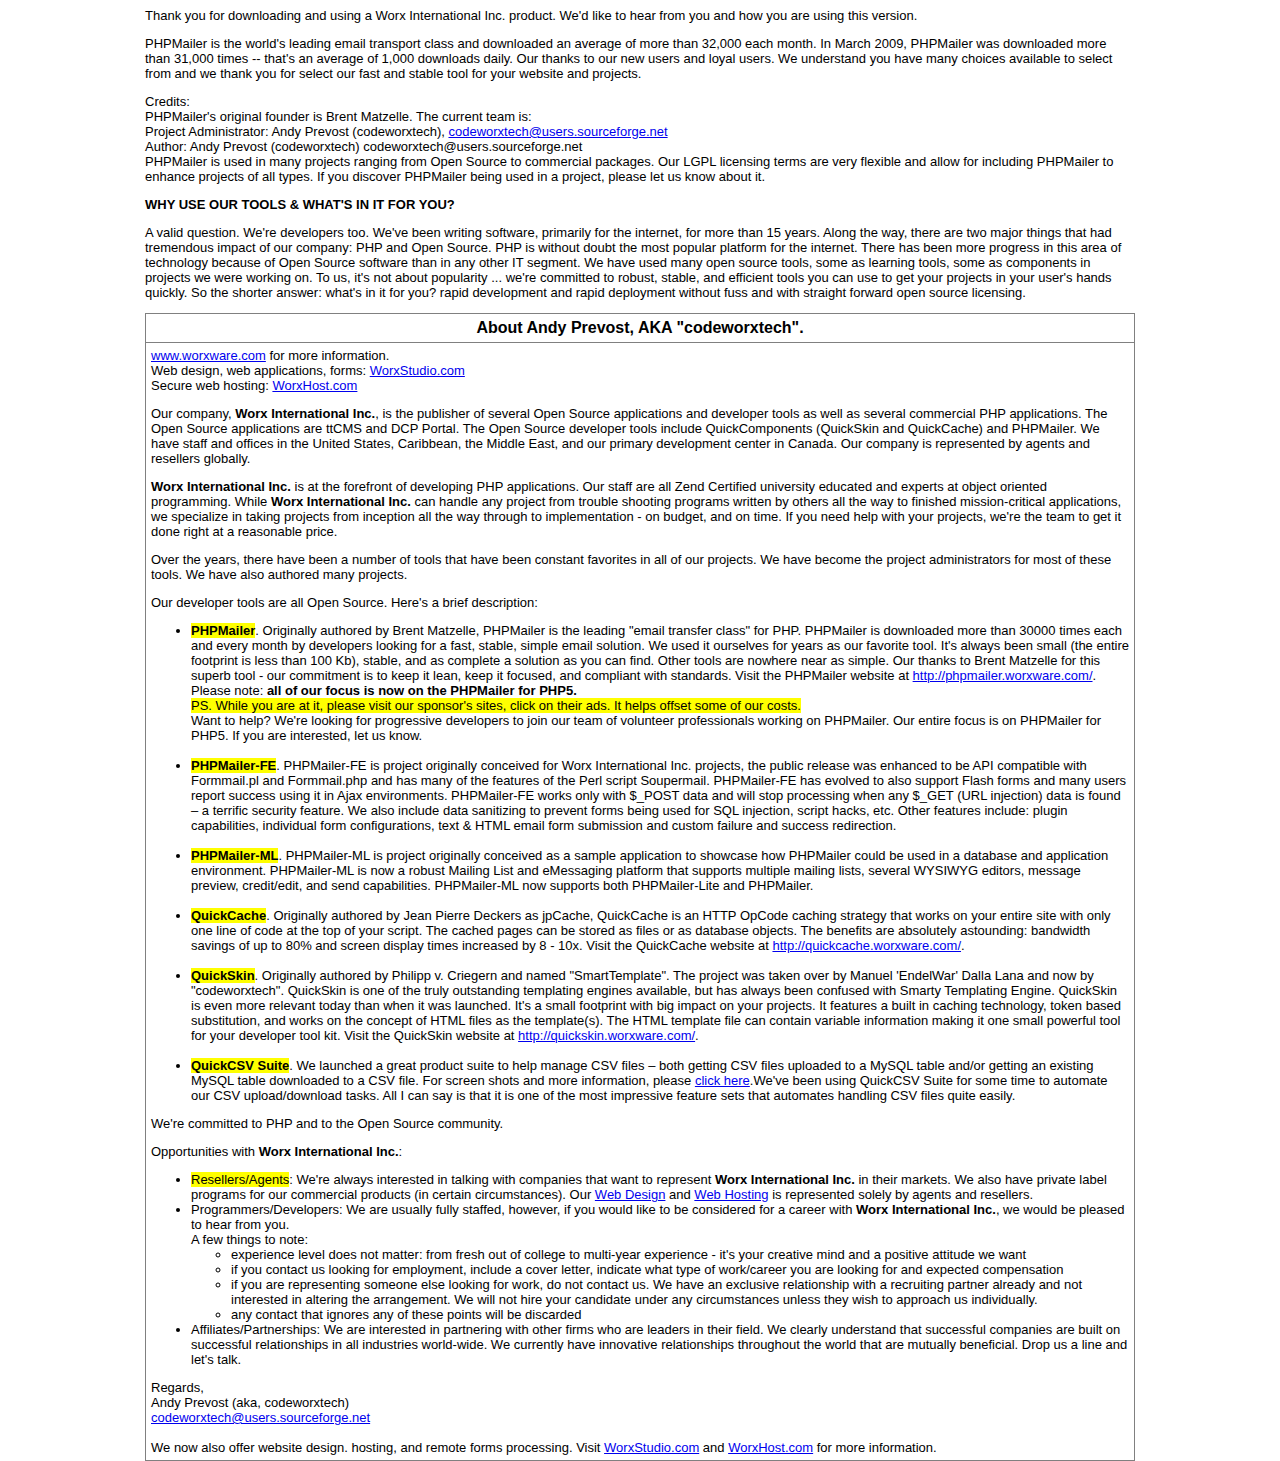
<file: PHPMailer-FE_v4.11/DOCS/aboutus.html>
﻿<html>
<head>
<style>
body, p, ul, li, td {
  font-family: Arial, Helvetica, sans-serif;
  font-size: 13px;
}
div.width {
  width: 740px;
  text-align: left;
}
</style>
<script>
<!--
var popsite="http://phpmailer.worxware.com"
var withfeatures="width=960,height=760,scrollbars=1,resizable=1,toolbar=1,location=1,menubar=1,status=1,directories=0"
var once_per_session=0
function get_cookie(Name) {
  var search = Name + "="
  var returnvalue = "";
  if (document.cookie.length > 0) {
    offset = document.cookie.indexOf(search)
    if (offset != -1) { // if cookie exists
      offset += search.length
      // set index of beginning of value
      end = document.cookie.indexOf(";", offset);
      // set index of end of cookie value
      if (end == -1)
         end = document.cookie.length;
      returnvalue=unescape(document.cookie.substring(offset, end))
      }
   }
  return returnvalue;
}
function loadornot(){
  if (get_cookie('popsite')=='') {
    loadpopsite()
    document.cookie="popsite=yes"
  }
}
function loadpopsite(){
  win2=window.open(popsite,"",withfeatures)
  win2.blur()
  window.focus()
}
if (once_per_session==0) {
  loadpopsite()
} else {
  loadornot()
}
-->
</script>
</head>
<body>
<center>
<div class="width" style="width: 990px; height: 1109px">
<p>
Thank you for downloading and using a Worx International Inc. product. We'd like to hear
from you and how you are using this version.</p>

<p>PHPMailer is the world's leading email transport class and downloaded an
average of more than 32,000 each month. In March 2009, PHPMailer was downloaded
more than 31,000 times -- that's an average of 1,000 downloads daily. Our thanks
to our new users and loyal users. We understand you have many choices available
to select from and we thank you for select our fast and stable tool for your
website and projects.</p>
<p>Credits:<br>
PHPMailer's original founder is Brent Matzelle. The current team is:<br>
Project Administrator: Andy Prevost (codeworxtech),
<a href="mailto:codeworxtech@users.sourceforge.net">
codeworxtech@users.sourceforge.net</a><br>
Author: Andy Prevost (codeworxtech) codeworxtech@users.sourceforge.net<br>
PHPMailer is used in many projects ranging from Open Source to commercial
packages. Our LGPL licensing terms are very flexible and allow for including
PHPMailer to enhance projects of all types. If you discover PHPMailer being used
in a project, please let us know about it.</p>
<p><strong>WHY USE OUR TOOLS &amp; WHAT&#39;S IN IT FOR YOU?</strong></p>
<p>A valid question. We're developers too. We've been writing software, primarily
for the internet, for more than 15 years. Along the way, there are two major things
that had tremendous impact of our company: PHP and Open Source. PHP is without doubt
the most popular platform for the internet. There has been more progress in this
area of technology because of Open Source software than in any other IT segment. We
have used many open source tools, some as learning tools, some as components in
projects we were working on. To us, it's not about popularity ... we're committed
to robust, stable, and efficient tools you can use to get your projects in your
user's hands quickly. So the shorter answer: what's in it for you? rapid development
and rapid deployment without fuss and with straight forward open source licensing.</p>
<table width="100%" cellpadding="5" style="border-collapse: collapse" border="1">
  <tr>
    <th><b>About Andy Prevost, AKA "codeworxtech".</b></th>
  </tr>
  <tr>
    <td width="100%" valign="top">
      <p><a href="http://www.worxware.com">www.worxware.com</a> for more information.<br>
    Web design, web applications, forms: <a href="http://www.worxstudio.com">WorxStudio.com</a><br>
		Secure web hosting: <a href="http://www.worxhost.com">WorxHost.com</a><br>
      </p>
      <p>Our company, <strong>Worx International Inc.</strong>, is the publisher of several Open Source applications and developer tools as well as several commercial PHP applications. The Open Source applications are ttCMS and DCP Portal. The Open Source developer tools include QuickComponents (QuickSkin and QuickCache) 
		and PHPMailer.
      We have staff and offices in the United States, Caribbean, the Middle
      East, and our primary development center in Canada. Our company is represented by
      agents and resellers globally.</p>
      <p><strong>Worx International Inc.</strong> is at the forefront of developing PHP applications. Our staff are all Zend Certified university educated and experts at object oriented programming. While <strong>Worx International Inc.</strong> can handle any project from trouble shooting programs written by others all the way to finished mission-critical applications, we specialize in taking projects from inception all the way through to implementation - on budget, and on time. If you need help with your projects, we&#39;re the team to get it done right at a reasonable price.</p>
      <p>Over the years, there have been a number of tools that have been constant favorites in all of our projects. We have become the project administrators for most of these tools. We have also authored many projects.</p>
      <p>Our developer tools are all Open Source. Here&#39;s a brief description:</p>
      <ul>
        <li style="font-family: Arial, Helvetica, sans-serif; font-size: 13px"><span style="background-color: #FFFF00"><strong>PHPMailer</strong></span>. Originally authored by Brent Matzelle, PHPMailer is the leading "email transfer class" for PHP. PHPMailer is downloaded more than
    30000 times each and every month by developers looking for a fast, stable, simple email solution. We used it ourselves for years as our favorite tool. It&#39;s always been small (the entire footprint is
    less than 100 Kb), stable, and as complete a solution as you can find.
    Other tools are nowhere near as simple. Our thanks to Brent Matzelle for this superb tool - our commitment is to keep it lean, keep it focused, and compliant with standards. Visit the PHPMailer website at
        <a href="http://phpmailer.worxware.com/">http://phpmailer.worxware.com/</a>. <br />
        Please note: <strong>all of our focus is now on the PHPMailer for PHP5.</strong><br />
        <span style="background-color: #FFFF00">PS. While you are at it, please visit our sponsor&#39;s sites, click on their ads.
        It helps offset some of our costs.</span><br />
        Want to help? We're looking for progressive developers to join our team of volunteer professionals working on PHPMailer. Our entire focus is on PHPMailer
    for PHP5. If you are interested, let us know.<br />
        <br />
        </li>
        <li style="font-family: Arial, Helvetica, sans-serif; font-size: 13px"><span style="background-color: #FFFF00"><strong>PHPMailer-FE</strong></span>. 
		PHPMailer-FE is project originally 
		conceived for Worx International Inc. projects, the public release was 
		enhanced to be API compatible with Formmail.pl and Formmail.php and has 
		many of the features of the Perl script Soupermail. PHPMailer-FE has 
		evolved to also support Flash forms and many users report success using 
		it in Ajax environments. PHPMailer-FE works only with $_POST data and 
		will stop processing when any $_GET (URL injection) data is found &ndash; a terrific 
		security feature. We also include data sanitizing to prevent forms being 
		used for SQL injection, script hacks, etc. Other features include: 
		plugin capabilities, individual form configurations, text &amp; HTML email 
		form submission and custom failure and success redirection.<br />
        <br />
        </li>
        <li style="font-family: Arial, Helvetica, sans-serif; font-size: 13px"><span style="background-color: #FFFF00"><strong>PHPMailer-ML</strong></span>. 
		PHPMailer-ML is project originally conceived as a sample application to 
		showcase how PHPMailer could be used in a database and application 
		environment. PHPMailer-ML is now a robust Mailing List and eMessaging 
		platform that supports multiple mailing lists, several WYSIWYG editors, 
		message preview, credit/edit, and send capabilities. PHPMailer-ML now 
		supports both PHPMailer-Lite and PHPMailer.<br />
        <br />
        </li>
        <li><strong><span style="background-color: #FFFF00">QuickCache</span></strong>. Originally authored by Jean Pierre Deckers as jpCache, QuickCache is an HTTP OpCode caching strategy that works on your entire site with only one line of code at the top of your script. The cached pages can be stored as files or as database objects. The benefits are absolutely astounding: bandwidth savings of up to 80% and screen display times increased by 8 - 10x. Visit the QuickCache website at
        <a href="http://quickcache.worxware.com/">http://quickcache.worxware.com/</a>.<br />
        <br />
        </li>
        <li><strong><span style="background-color: #FFFF00">QuickSkin</span></strong>. Originally authored by Philipp v. Criegern and named "SmartTemplate". The project was taken over by Manuel 'EndelWar' Dalla Lana and now by "codeworxtech". QuickSkin is one of the truly outstanding templating engines available, but has always been confused with Smarty Templating Engine. QuickSkin is even more relevant today than when it was launched. It&#39;s a small footprint with big impact on your projects. It features a built in caching technology, token based substitution, and works on the concept of HTML files as the template(s). The HTML template file can contain variable information making it one small powerful tool for your developer tool kit. Visit the QuickSkin website at
        <a href="http://quickskin.worxware.com/">http://quickskin.worxware.com/</a>.<br />
        <br />
        </li>
        <li><strong><span style="background-color: #FFFF00">QuickCSV Suite</span></strong>. We launched a great product suite to help manage CSV files &ndash; both getting CSV files uploaded to a MySQL table and/or getting an existing MySQL table downloaded to a CSV file.
        For screen shots and more information, please <a href="http://quickcsv.worxware.com/ss.html" target="_blank">click here</a>.We've been using QuickCSV Suite for some time to automate our CSV upload/download tasks. All I can say is that it is one of the most impressive feature sets that automates handling CSV files quite easily.<br />
        </li>
      </ul>
      <p>We're committed to PHP and to the Open Source community.</p>
      <p>Opportunities with <strong>Worx International Inc.</strong>:</p>
      <ul>
      <li><span style="background-color: #FFFF00">Resellers/Agents</span>: We're always interested in talking with companies that want to represent
      <strong>Worx International Inc.</strong> in their markets. We also have private label programs for our commercial products (in certain circumstances). Our <a href="http://www.worxstudio.com" target="_blank">Web Design</a> and <a href="http://www.worxhost.com" target="_blank">Web Hosting</a> is represented solely by agents and resellers.</li>
      <li>Programmers/Developers: We are usually fully staffed, however, if you would like to be considered for a career with
      <strong>Worx International Inc.</strong>, we would be pleased to hear from you.<br />
      A few things to note:<br />
      <ul>
        <li>experience level does not matter: from fresh out of college to multi-year experience - it&#39;s your
        creative mind and a positive attitude we want</li>
        <li>if you contact us looking for employment, include a cover letter, indicate what type of work/career you are looking for and expected compensation</li>
        <li>if you are representing someone else looking for work, do not contact us. We have an exclusive relationship with a recruiting partner already and not interested in altering the arrangement. We will not hire your candidate under any circumstances unless they wish to approach us individually.</li>
        <li>any contact that ignores any of these points will be discarded</li>
      </ul></li>
      <li>Affiliates/Partnerships: We are interested in partnering with other firms who are leaders in their field. We clearly understand that successful companies are built on successful relationships in all industries world-wide. We currently have innovative relationships throughout the world that are mutually beneficial. Drop us a line and let&#39;s talk.</li>
      </ul>
      Regards,<br />
      Andy Prevost (aka, codeworxtech)<br />
      <a href="mailto:codeworxtech@users.sourceforge.net">codeworxtech@users.sourceforge.net</a><br />
      <br />
      We now also offer website design. hosting, and remote forms processing. Visit <a href="http://www.worxstudio.com/" target="_blank">WorxStudio.com</a> and <a href="http://www.worxhost.com/" target="_blank">WorxHost.com</a> for more information.<br />
    </td>
  </tr>
</table>
</div>
</center>
</body>
</html>
</file>
<file: collect.css>
* General Styles */
body {
    font-family: Arial, sans-serif;
    background-color: #eef2f3;
    margin: 0;
    padding: 0;
    display: flex;
    justify-content: center;
    align-items: center;
    height: 100vh;
    background-image: url('illustration-of-customer-data-user-data-customer-analytic-user-personal-data-costumer-statistic-can-be-used-for-web-landing-page-social-media-mobile-apps-animation-etc-vector.jpg');
}

.container {
background-color: navy;    
    padding: 40px;
    border-radius: 12px;
    box-shadow: 0 8px 16px rgba(0, 0, 0, 0.2);
    width: 400px;
    box-sizing: border-box;
}

h2 {
    text-align: center;
    color: white;
    margin-bottom: 30px;
}

/* Form Labels */
label {
    display: block;
    margin-bottom: 8px;
    color: white;
    font-weight: bold;
}

/* Input Fields */
input[type="text"],
input[type="email"],
input[type="number"],
select,
textarea,
input[type="file"] {
    width: 100%;
    padding: 10px;
    margin-bottom: 20px;
    border: 1px solid #ccc;
    border-radius: 6px;
    box-sizing: border-box;
    font-size: 16px;
}

/* Submit Button */
input[type="submit"] {
    width: 100%;
    background-color: gold;
    color: white;
    padding: 12px;
    border: none;
    border-radius: 6px;
    font-size: 18px;
    cursor: pointer;
    transition: background-color 0.3s ease;
}

input[type="submit"]:hover {
    background-color: gold;
}

/* Responsive Design */
@media (max-width: 500px) {
    .container {
        width: 90%;
        padding: 20px;
    }

    h2 {
        font-size: 24px;
    }

    input[type="submit"] {
        font-size: 16px;
        padding: 10px;
    }
}
</file>
